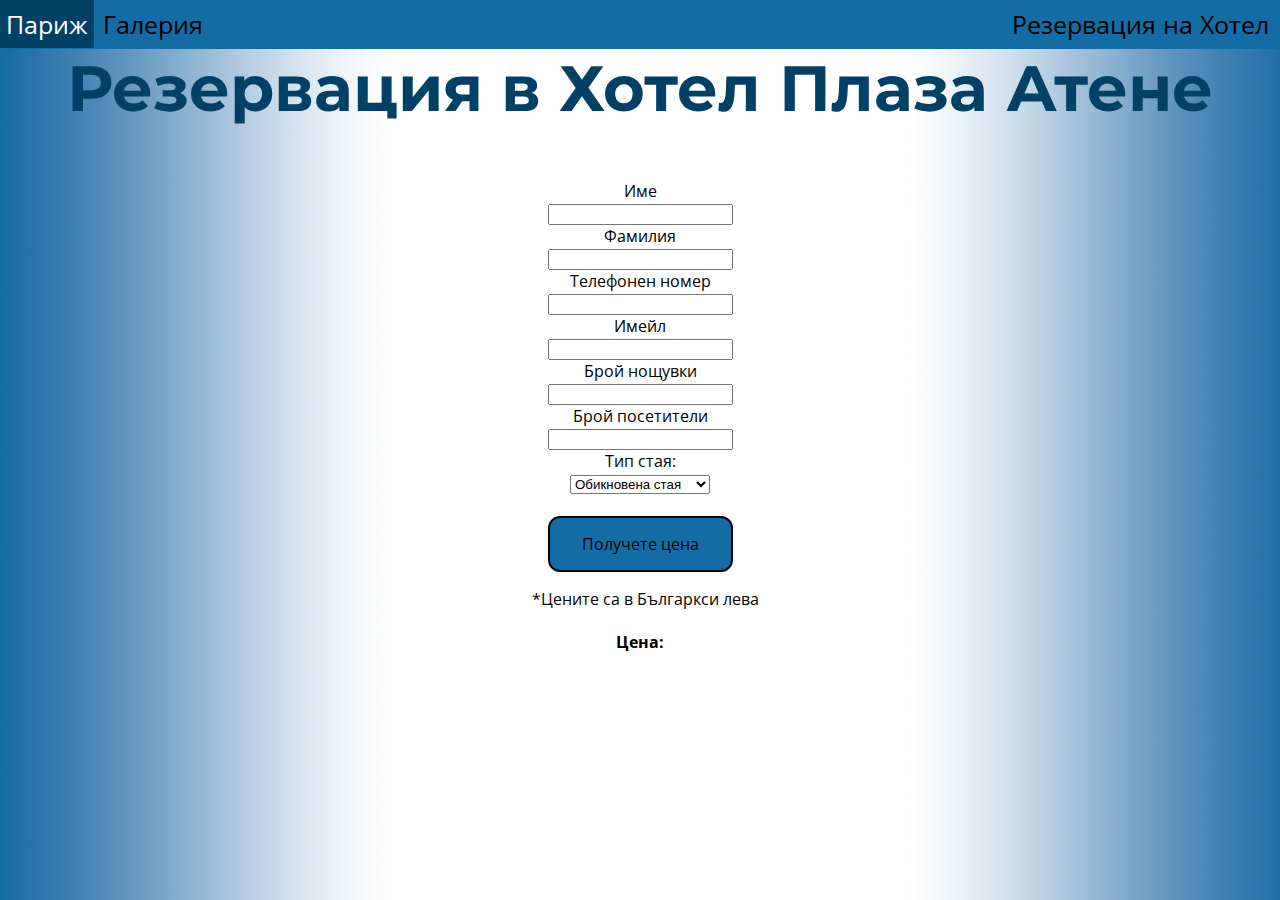
<file: Paris/hotel.html>
<!DOCTYPE html>
<html>
    <head>
        <title>Резервация</title>
        <link rel= "stylesheet" type= "text/css" href= "hotel.css">
        <link rel="preconnect" href="https://fonts.googleapis.com"> 
        <link rel="preconnect" href="https://fonts.gstatic.com" crossorigin> 
        <link href="https://fonts.googleapis.com/css2?family=Open+Sans+Condensed:wght@300&display=swap" rel="stylesheet">
        <link rel="preconnect" href="https://fonts.googleapis.com">
        <link rel="preconnect" href="https://fonts.gstatic.com" crossorigin>
        <link href="https://fonts.googleapis.com/css2?family=Montserrat:wght@100&display=swap" rel="stylesheet">
		<script type = "text/javascript" src = "hotelCalc.js"></script>
		<script type = "text/javascript" src = "unhide.js"></script>
		<script type = "text/javascript" src = "back.js"></script>
		<script type = "text/javascript" src = "payment.js"></script>
    </head>
    <body>
        <header>
            <nav>
                <a href = "index.html" class = "menu">Париж</a>
                <a href = "gallery.html" class = "menu">Галерия</a>
                <a href = "hotel.html" class = "menuright">Резервация на Хотел</a>
            </nav>
		</header>
		<h2>Резервация в Хотел Плаза Атене</h2>
			<main>
				<form method="get" id="firstForm" onSubmit="calculatePrice(event);return false;" action="/">
					<label for="firstName">Име</label><br>
					<input type = "text" id = "firstName" name = "firstName"><br>
					<label for="lastName">Фамилия</label><br>
					<input type = "text" id = "lastName" name = "lastName"><br>
					<label for="phoneNumber">Телефонен номер</label><br>
					<input type = "tel" id = "phoneNumber" name = "phoneNumber"><br>
					<label for="email">Имейл</label><br>
					<input type = "email" id = "email" name = "email"><br>
					<label for = "nights">Брой нощувки</label><br>
					<input type = "number" id = "nights" name = "nights" min = "1"><br>
					<label for = "visitors">Брой посетители</label><br>
					<input type = "number" id = "visitors" name = "visitors" min = "1"><br>
					<label for = "rooms">Тип стая:</label><br>
					<select id = "rooms">
						<option value = "superior" selected>Обикновена стая</option>
						<option value = "deluxe">Делуксна стая</option>
						<option value = "prestige">Престижна стая</option>
						<option value = "presidential">Президентска стая</option>
						<option value = "apartment">Апартамент</option><br>
					</select><br>
					<br>
					<input type = "submit" class = "submitButton" id = "submit" value = "Получете цена">
				</form>
				<p style="margin-left: 10px;">*Цените са в Българкси лева</p>
				<h4>Цена:<p id = "finalPrice"></p></h4>
				<p id = "success"></p>
				<button onClick = "unhide()" id = "hidden">Плащане</button>
				<button onClick = "back()" id = "back">Назад</button>
				<br>
				<br>
				<form id = "secondForm" onSubmit="payment();return false;">
					<label for = "fullName">Име на картата</label><br>
					<input type = "text" id = "fullName" name = "fullname"><br>
					<label for = "cardNumber">Номер на карта</label><br>
					<input type = "number" id = "cardNumber" name = "cardNumber"><br>
					<label for = "expirationDate">Дата на изтичане</label><br>
					<input type = "month" min = "2022-01" required id = "expirationDate" name = "expirationDate"><br>
					<br>
					<input type = "submit" class="submitButton" id = "submit2" value = "Плащане">
				</form>
				<br>
			</main>
    </body>
</html>
</file>
<file: Paris/hotel.css>
/* CSS Document */
html
{
	background: url("main background.png");
    background-size: cover;
}

header
{
    margin: 0 -600.5rem;
    background-color: #146ca4;
    position: relative;
    border-left: 600rem solid #146ca4;
    border-right: 600rem solid #146ca4;
}

nav
{
    color:black;
    font-family: 'Open Sans Condensed', sans-serif;
    font-size: 25px;
    line-height: 1em;
    text-decoration: none;
    padding: 12px;
    display: block;

}
nav a
{
    margin-left: -5px;
    padding: 7px;
}
a
{
    text-decoration: none;
    color: black;
}
nav a:hover
{
    background-color: #034066;
    color:white;
}

body
{
	position: relative;
    overflow-x:hidden;
    margin-top: 0px;
	margin-right: 0px;
	margin-bottom: 0px;
	margin-left: 0px;

}

h2 
{
	margin-top: 0;
    color: #034066;
    text-align: center;
    font-family: 'Montserrat', sans-serif;
    font-style: normal;
    font-size: 64px;
}

main
{
	text-align: center;
	margin-top: 25px;
}

form
{
	font-family: 'Open Sans Condensed', sans-serif;
}

a.menuright
{
    padding: 12px;
    float:right;
    margin-top: -12px;
    margin-right: -5px;
}

.submitButton
{
	background-color: #146ca4;
	margin: 0;
	position: relative;
	border: 2px solid black;
	padding: 15px 32px;
	font-size: 16px;
	border-radius: 12px;
	font-family: 'Open Sans Condensed', sans-serif;
}

.submitButton:hover
{
	cursor: pointer;
	background-color: #034066;
	color: white;
}

p
{
    font-family: 'Open Sans Condensed', sans-serif;
}

h4
{
	font-family: 'Open Sans Condensed', sans-serif;
}

#firstForm
{
	display: block;
}

#back
{
	margin-left: 48.3%;
	display: none;
}

#hidden
{
	margin-left: 47.7%;
	display: none;
}

#success
{
	margin-left: 15px;
}

#secondForm
{
	position:relative;
	display: none;
}
</file>
